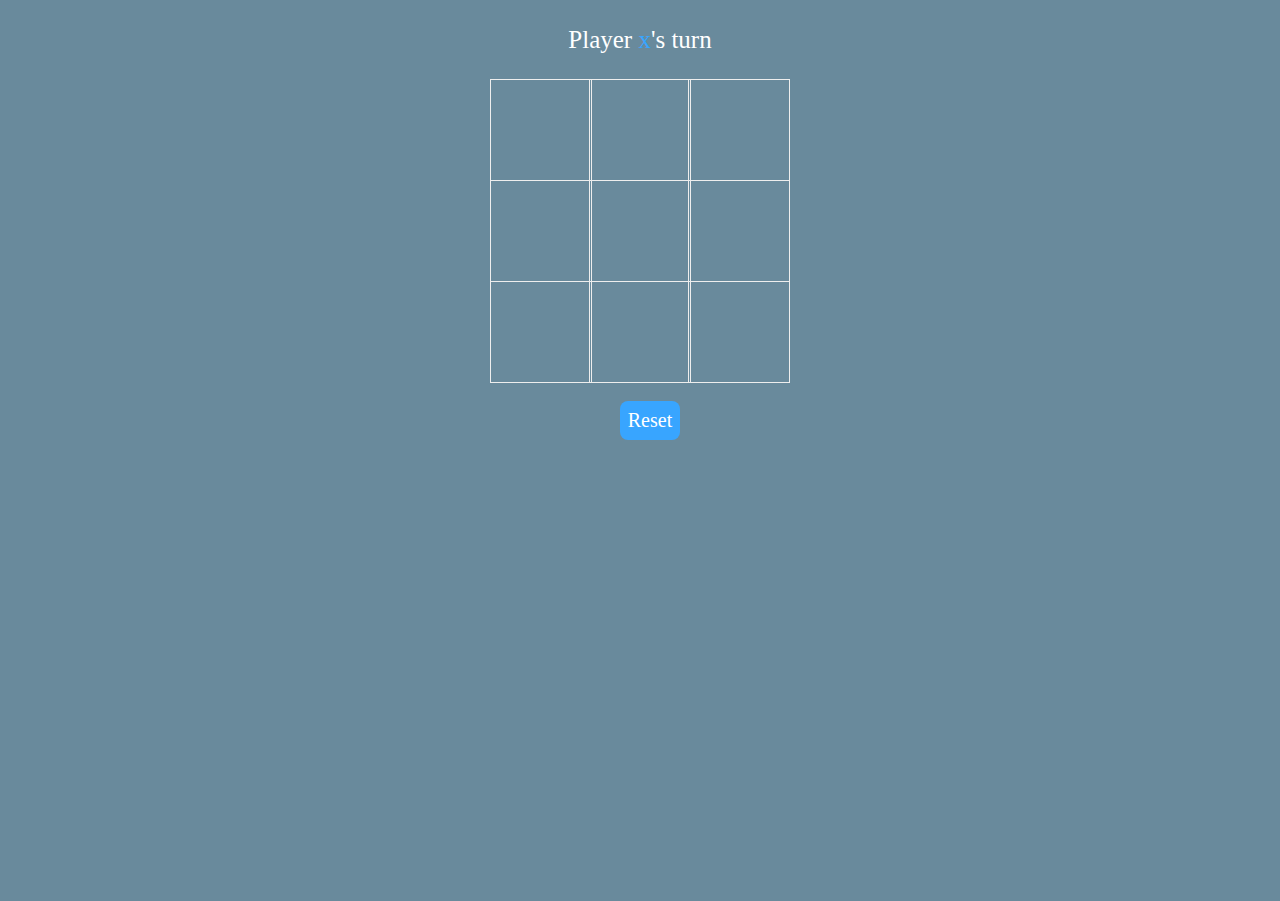
<file: TIC-TAC-TOE/index.html>
<!DOCTYPE html>
 <html lang="en">
 <head>
     <meta charset="UTF-8">
     <meta name="viewport" content="width=device-width, initial-scale=1.0">
     <link rel="stylesheet" href="main.css">
     <script src="main.js"></script>
     <title>Tic-Tac-Toe</title>
     </head>
     <body>
     <main class = "background">
         <section class="title">
            <h1></h1>
         </section>
         <section class="display">
            Player <span class="display-player playerX">x</span>'s turn</span>
         </section>
         <section class="container">
            <div class="tile"></div>
             <div class="tile"></div>
              <div class="tile"></div>
               <div class="tile"></div>
                <div class="tile"></div>
            <div class="tile"></div>
         <div class="tile"></div>
         <div class="tile"></div>
         <div class="tile"></div>
         </section>
         <section class="display announcer hide"></section>
         <section class="controls">
            <button id="reset">Reset</button>
            <div id="status-message"></div>
         </section>
      </main>  
   </body>
 </html>
</file>
<file: TIC-TAC-TOE/main.css>
* {
    padding: 0;
    margin: 0;
    font-family: fantasy, cursive;
}

.background {
    background-color: #698a9c;
    height: 100vh;
    padding-top: 1px;
}

.display {
    color: white;
    font-size: 25px;
    text-align: center;
    margin-top: 1em;
    margin-bottom: 1em;
}

.hide {
    display: none;
}

.container {
    margin: 0 auto;
    display: grid;
    grid-template-columns: 33% 33% 33%;
    grid-template-rows: 33% 33% 33%;
    max-width: 300px;
}

.tile {
    border: 1px solid rgb(238, 238, 238);
    min-width: 100px;
    min-height: 100px;
    display: flex;
    justify-content: center;
    align-items: center;
    font-size: 50px;
    cursor: pointer;
 }

 .playerX {
    color: #38a5ff;
 }

 .playerO {
    color: #ffffff;
 }

 .controls {
    display: flex;
    flex-direction: row;
    justify-content: center;
    align-items: center;
    margin-top: 1em;
 }

 #reset {
    background-color: #38a5ff;
    color: white;
    padding: 8px;
    border-radius: 8px;
    border: none;
    font-size: 20px;
    margin-left: 1em;
    cursor: pointer;
 }

 #status-message {
    margin-top: 20px;
 }


 .cell {
    width: 100px;
    height: 100px;
    border: 1px solid #000;
    display: flex;
    align-items: center;
    justify-content: center;
    font-size: 24px;
    cursor: pointer;
 }
</file>
